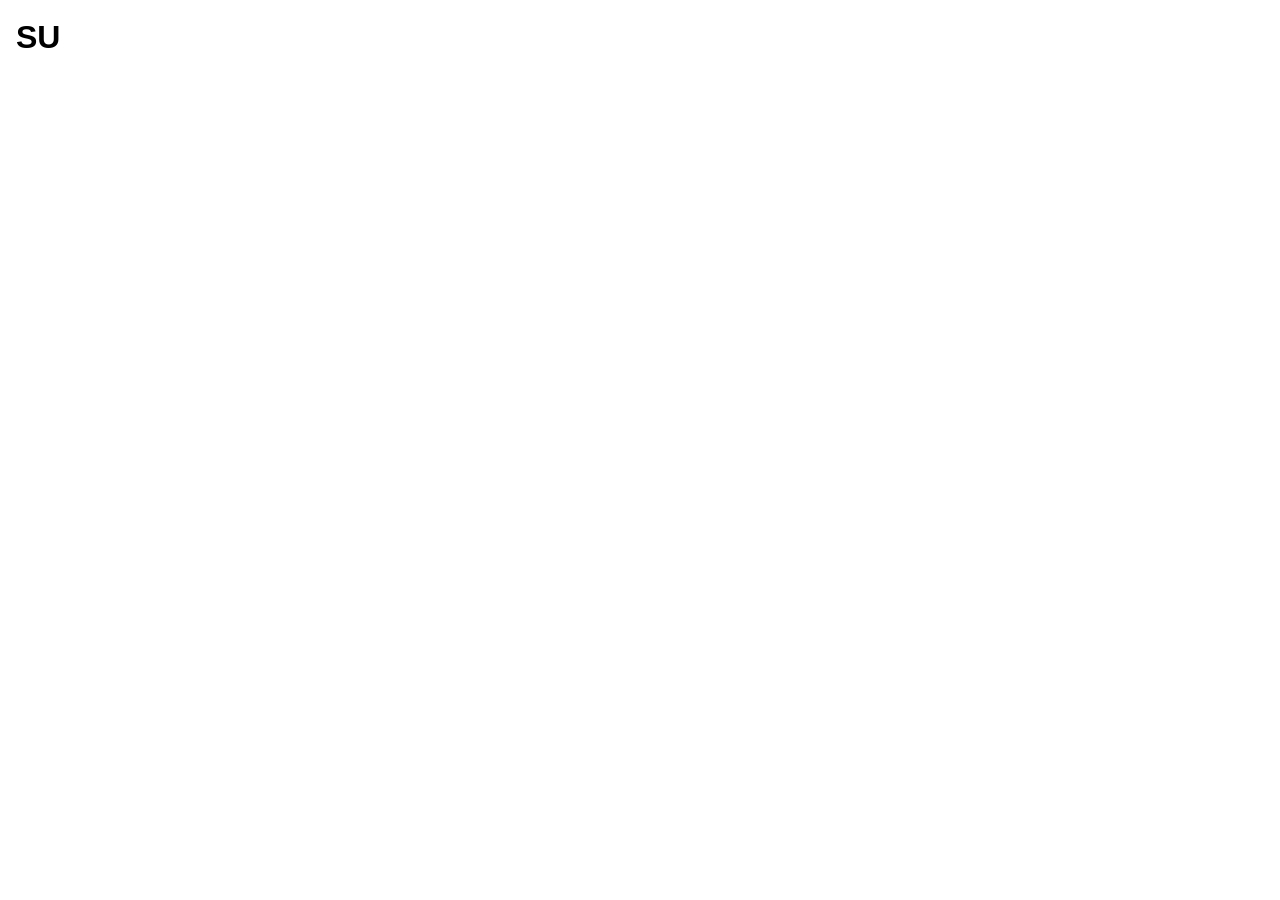
<file: project/end/html/header.html>
<!DOCTYPE html>
<html lang="en">
<head>
    <meta charset="UTF-8">
    <meta name="viewport" content="width=device-width, initial-scale=1.0">
    <title>Document</title>
    <link rel="stylesheet" href="../css/header.css">
</head>
<body>
    <header>
        <div class="container">
            <h1>
                <button>SU</button>
            </h1>
            <nav>
                <ul>
                    <li><button>About</button></li>
                    <li><button>Features</button></li>
                    <li><button>Portfolio</button></li>
                    <li><button>Contact</button></li>
                </ul>
            </nav>
        </div>
    </header>
</body>
</html>
</file>
<file: project/end/css/header.css>
@import url('https://fonts.googleapis.com/css2?family=Poppins:wght@300;400;600;700&family=Varela+Round&display=swap');
*{
    margin:0;
    padding:0;
    box-sizing:border-box;
}
a,a:link, a:visited{
    color:inherit;
    text-decoration: none;
}
li{
    list-style: none;
}
.container{
    width:1140px;
    margin:0 auto;
}
header{
    position: fixed;
    color:white;
    top:0;
    z-index: 1;
    width: 100%;
    padding:1rem;
}
header .container{
    display: flex;
    justify-content: space-between;
    align-items: center;
    width: 100%;
}
header nav ul{
    display:flex;
}
header nav ul li{
    padding: 10px;
}
header button{
    background: transparent;
    border:0;
    cursor:pointer;
}
header h1 button{
    font-size:2rem;
    font-weight: bold;
}
header nav ul li button{
    font-size:1.2rem;
    color: white;
}
</file>
